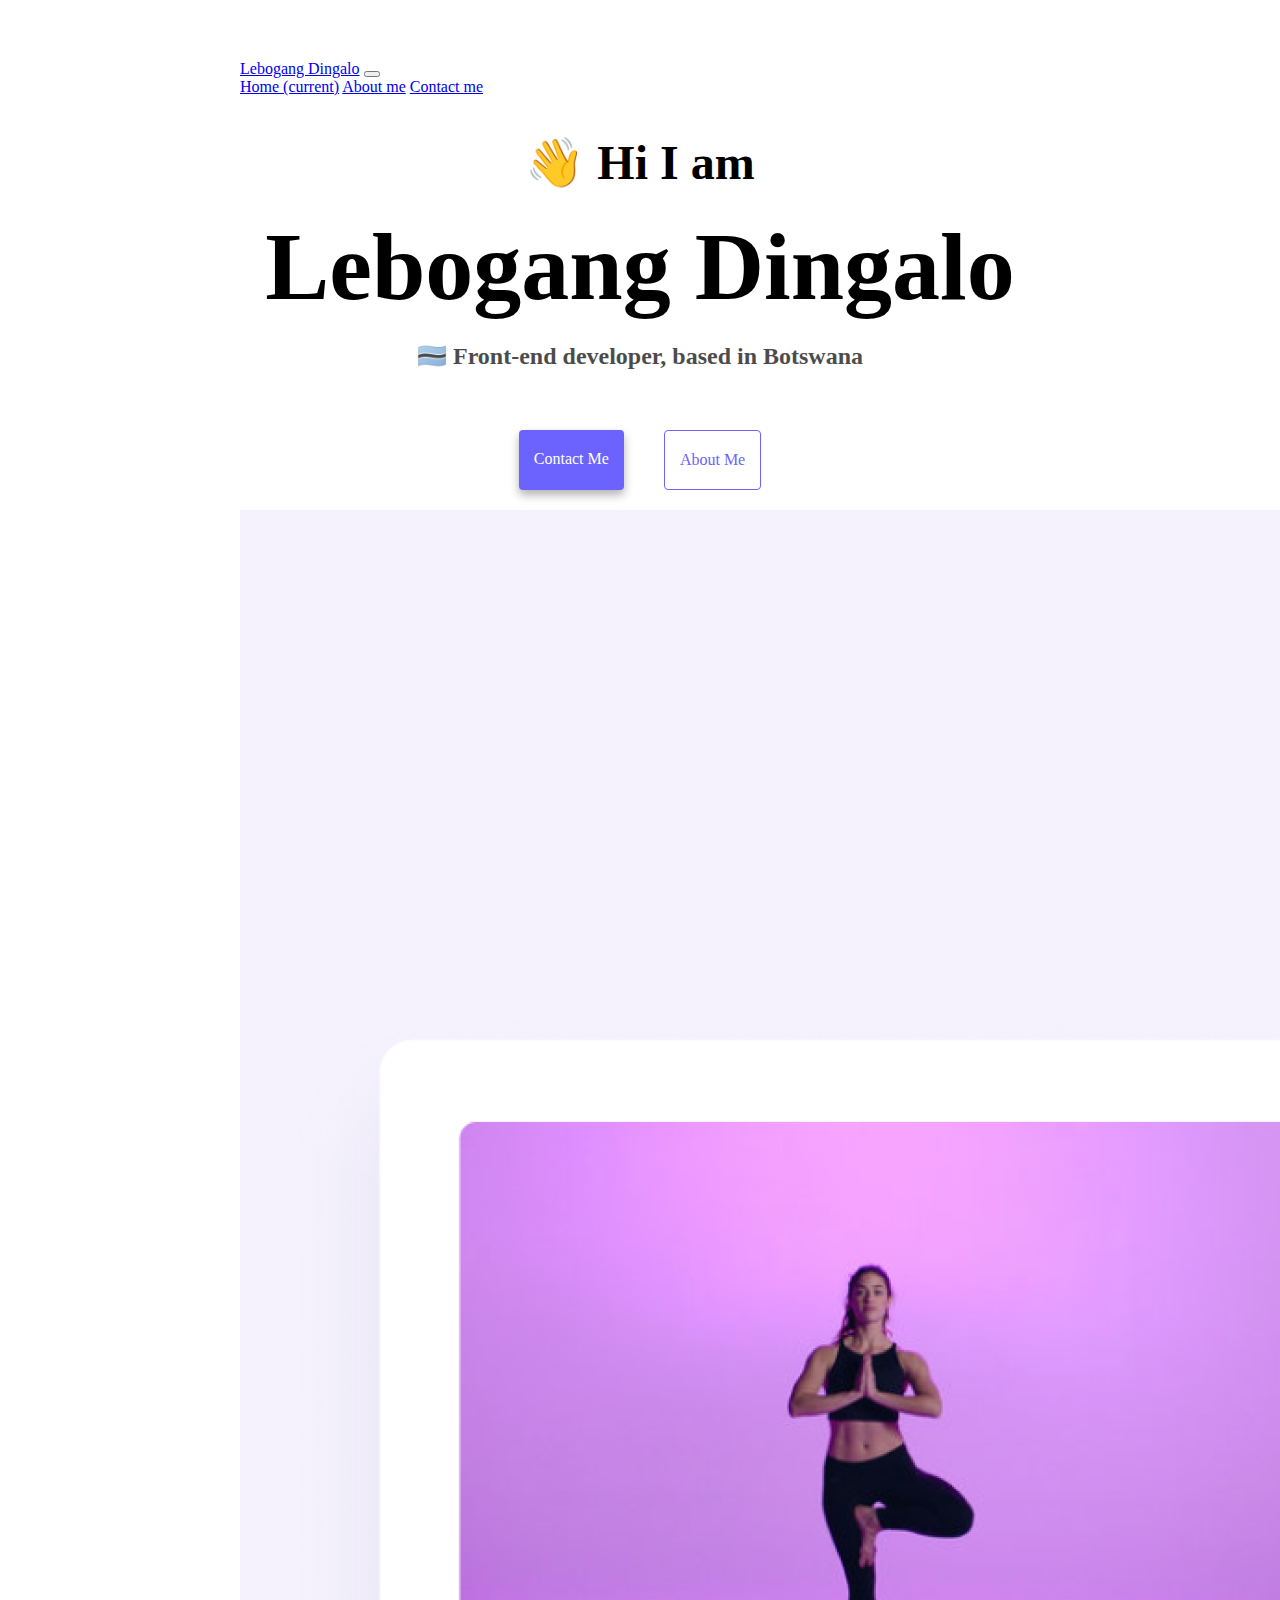
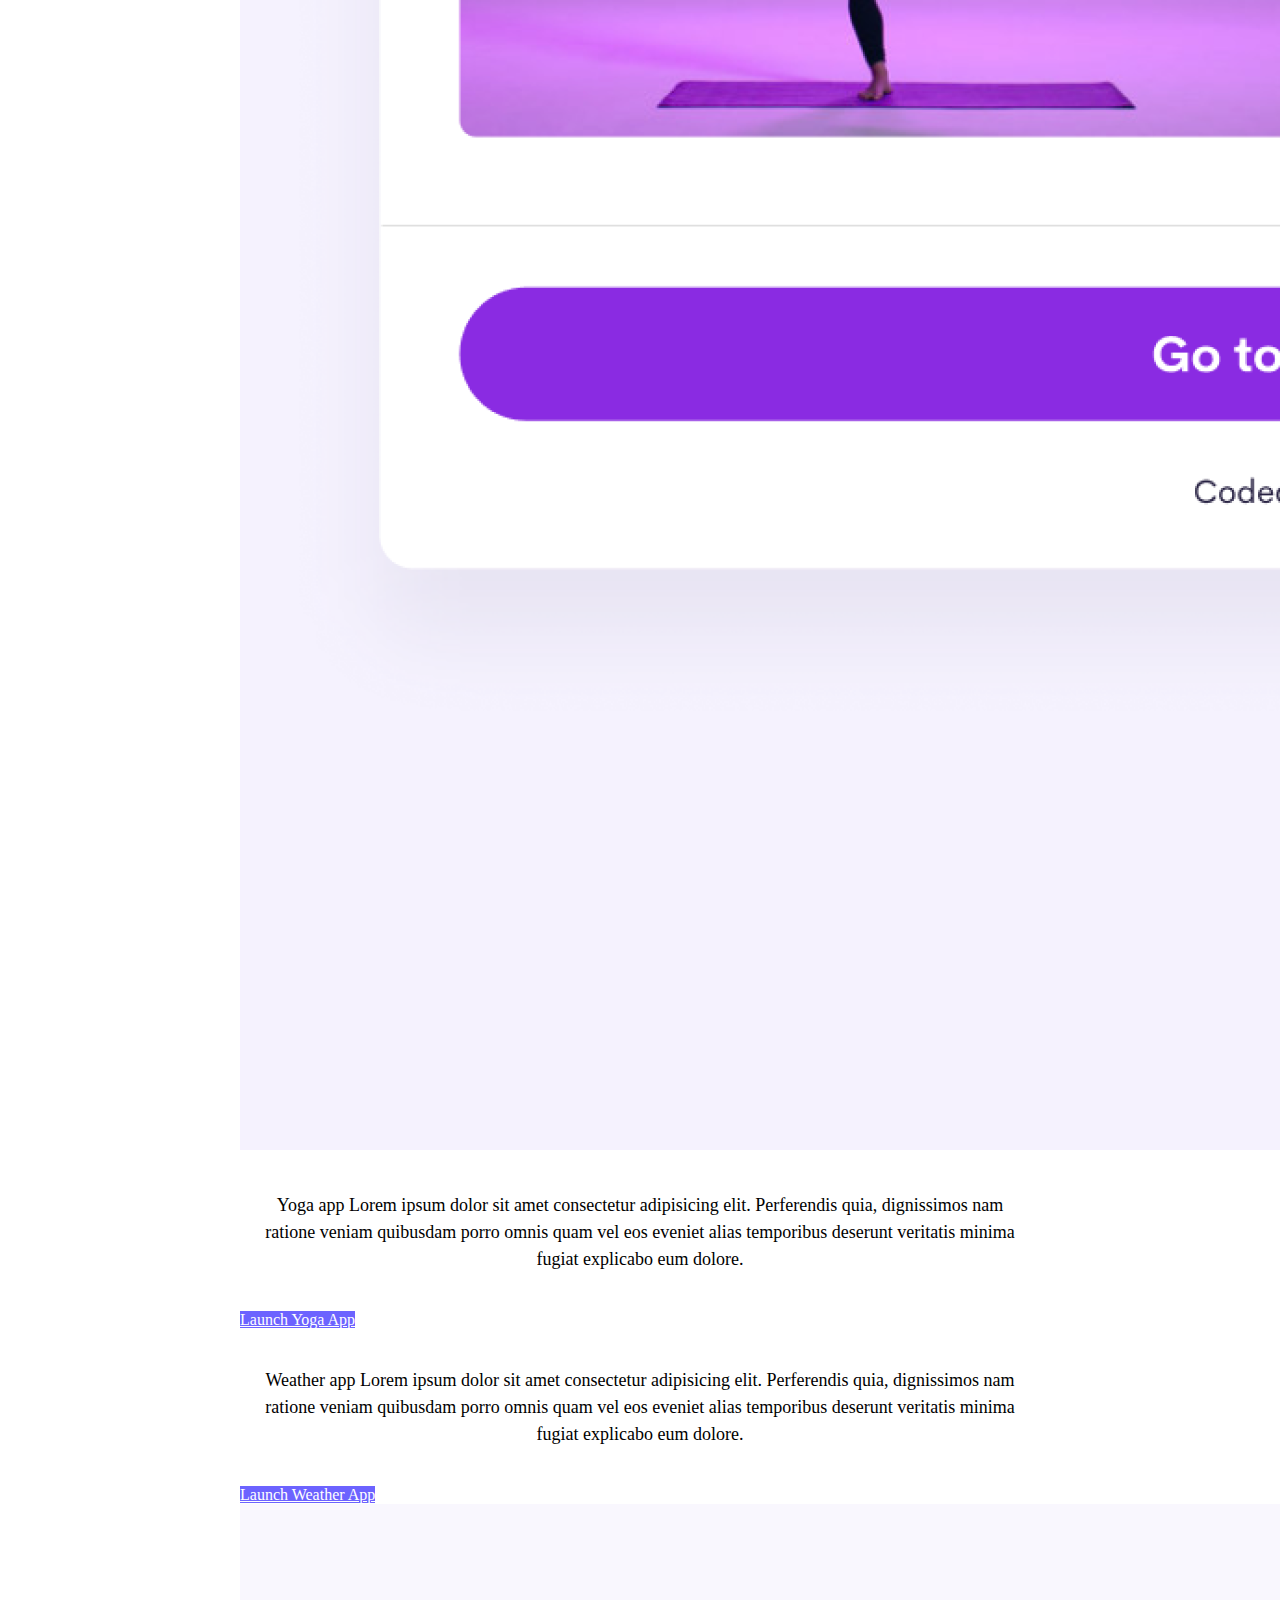
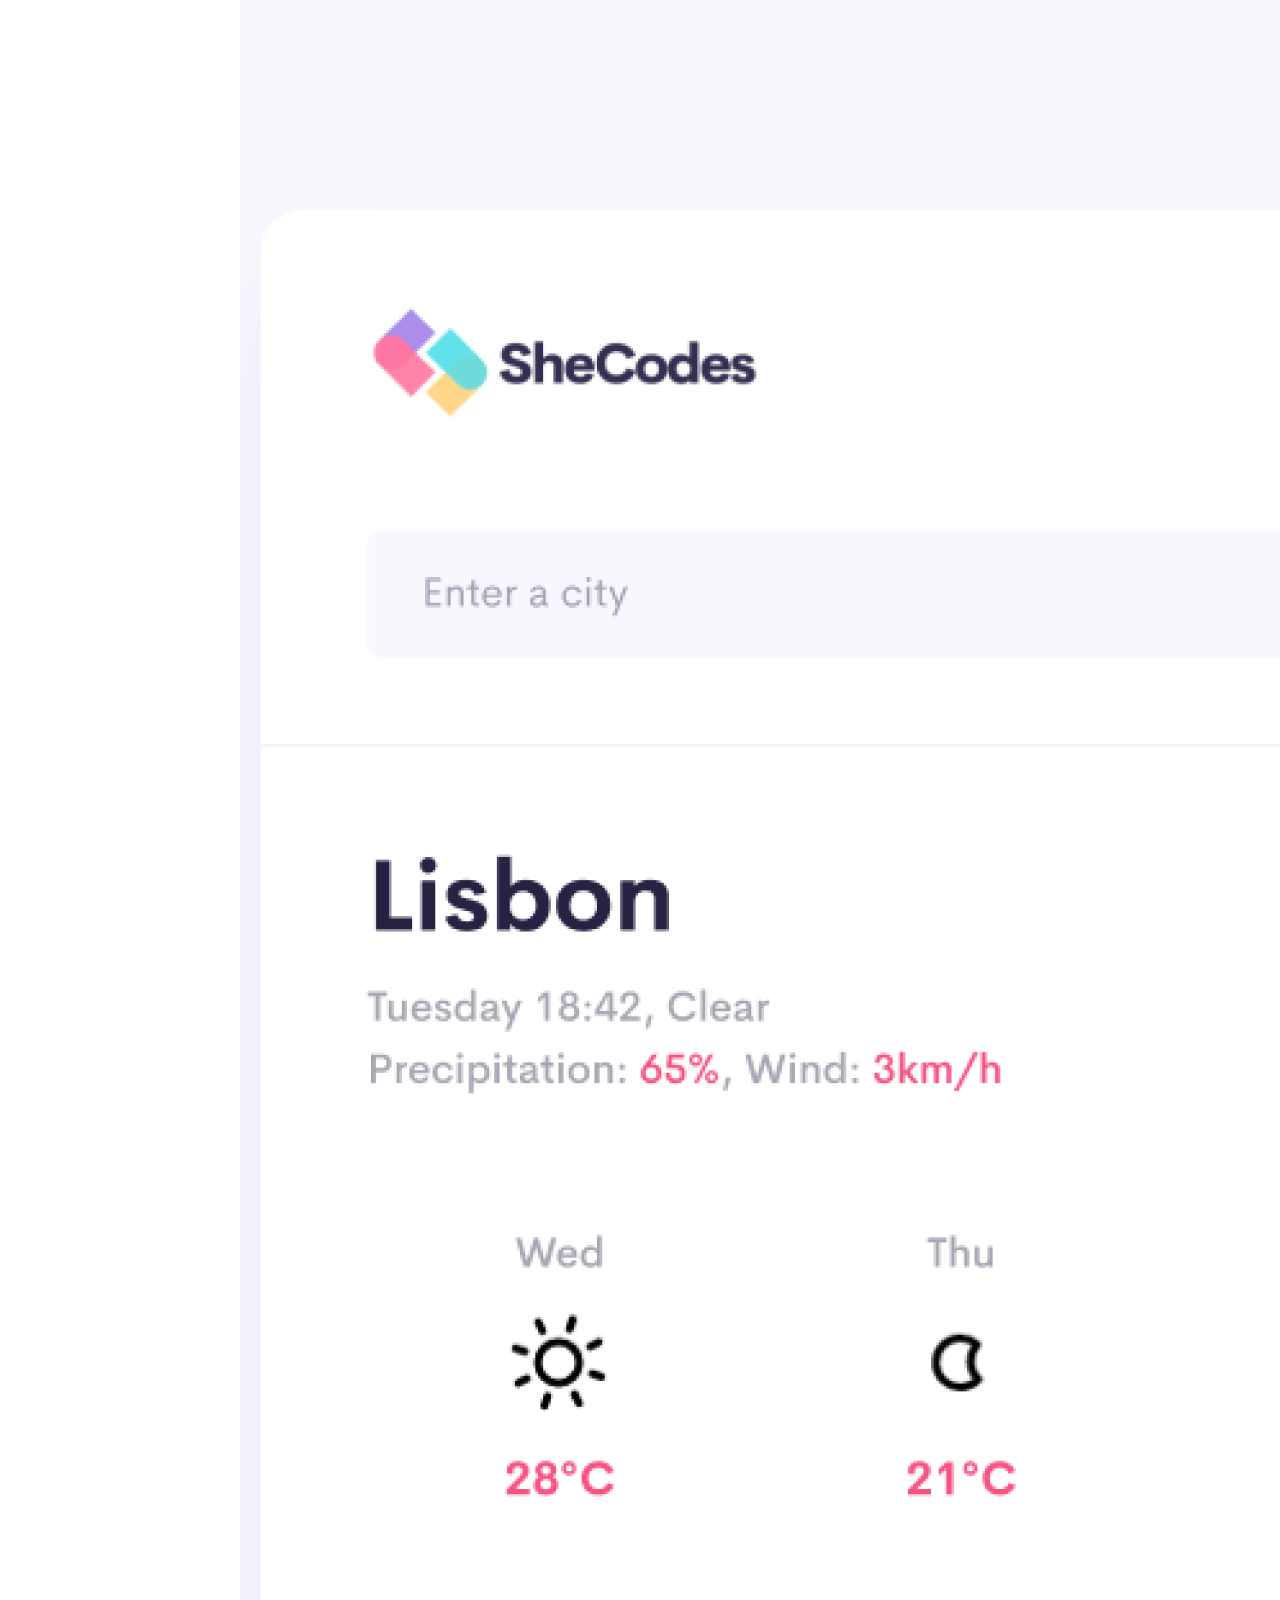
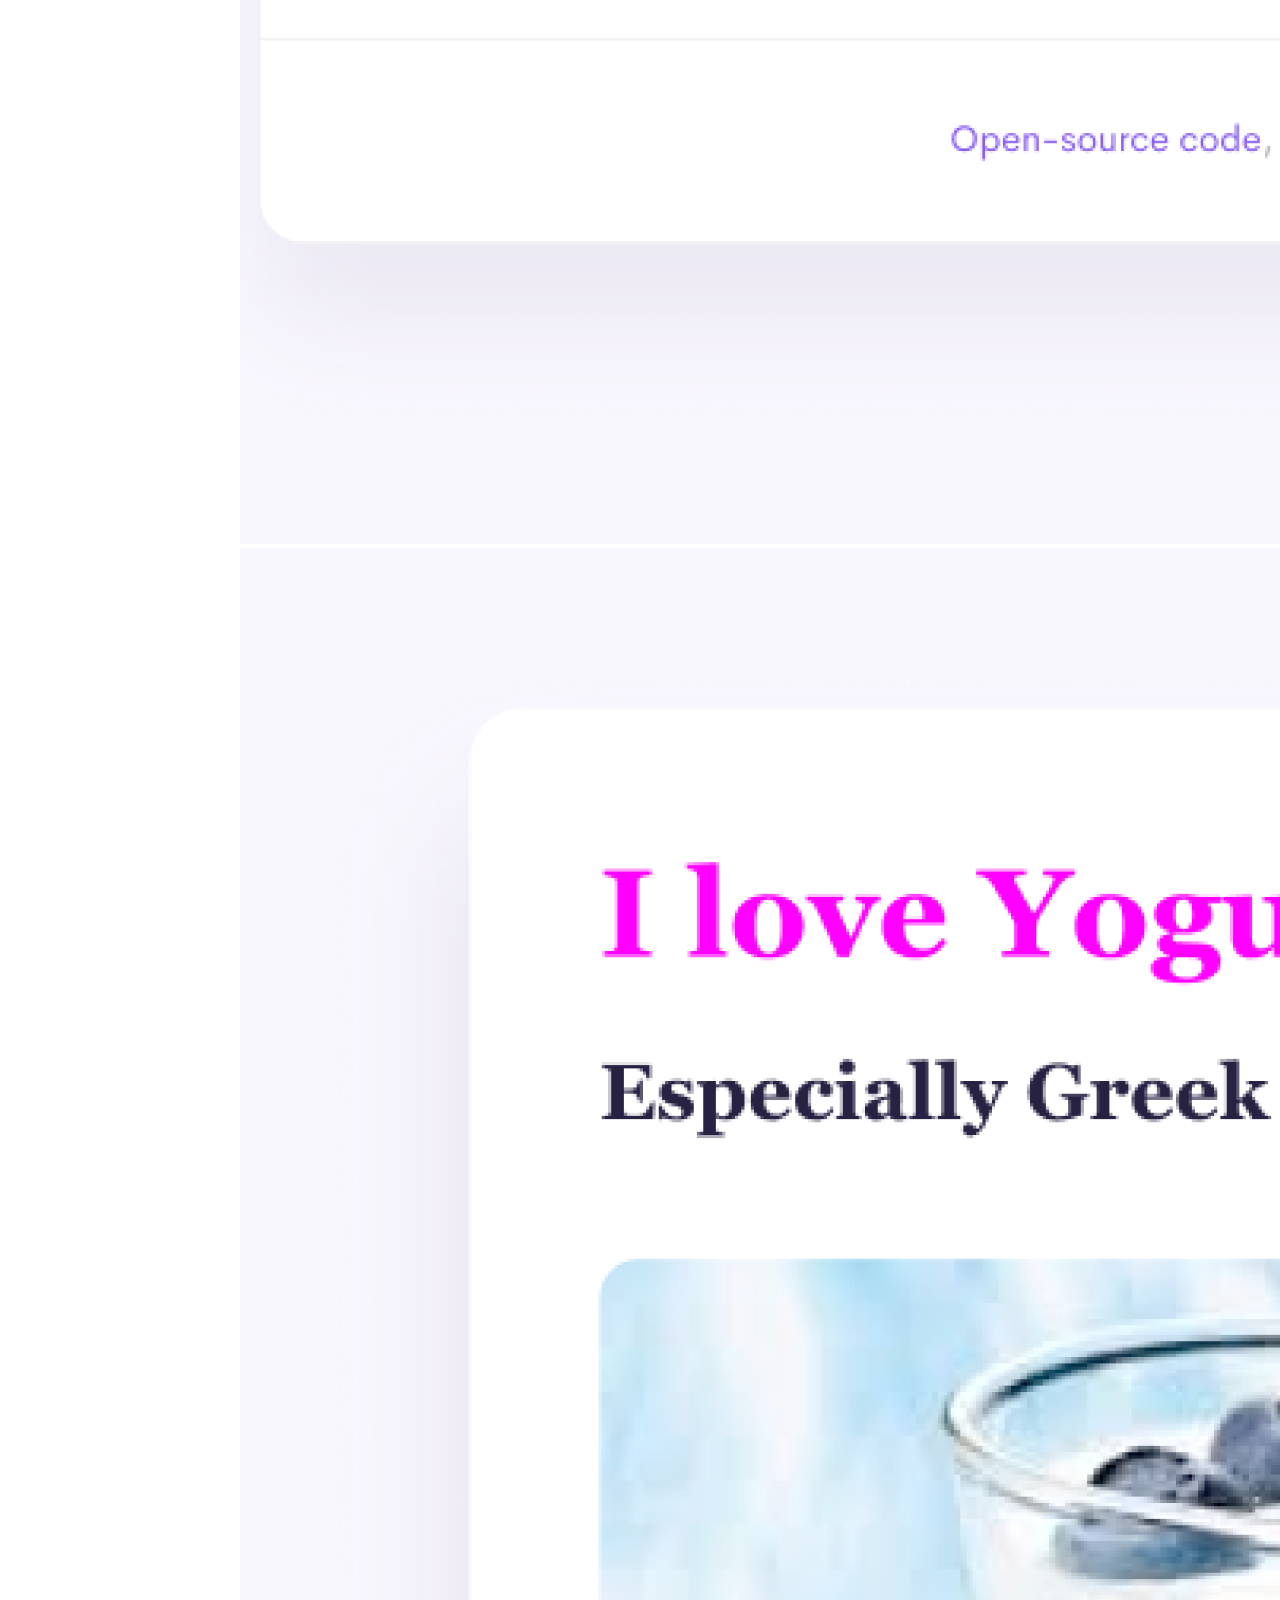
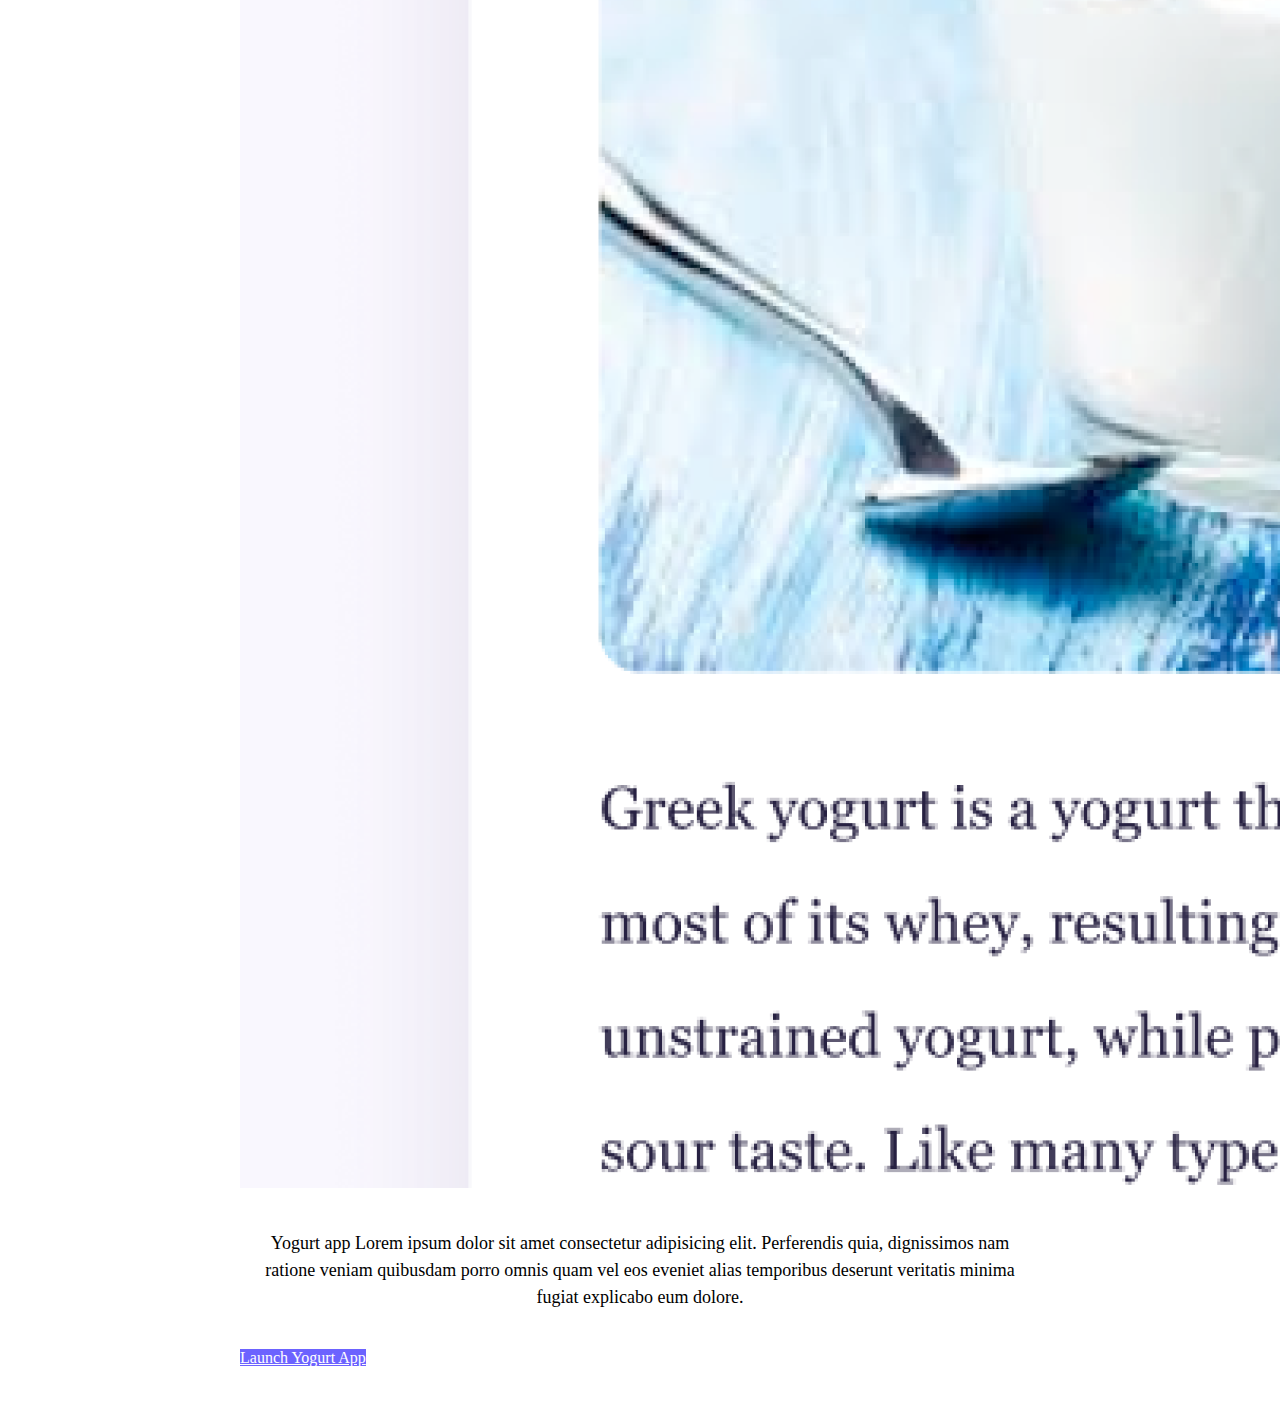
<file: index.html>
<!DOCTYPE html>
<html lang="en">
  <head>
    <meta charset="UTF-8" />
    <meta http-equiv="X-UA-Compatible" content="IE=edge" />
    <meta name="viewport" content="width=device-width, initial-scale=1.0" />
    <meta
      name="description"
      content="Get to know more about Lebogang, the Front-end developer based in Botswana and her projects"
    />
    <title>Front-end developer - Lebogang Dingalo</title>
    <link
      rel="stylesheet"
      href="https://cdn.jsdelivr.net/npm/bootstrap@4.1.3/dist/css/bootstrap.min.css"
      integrity="sha384-MCw98/SFnGE8fJT3GXwEOngsV7Zt27NXFoaoApmYm81iuXoPkFOJwJ8ERdknLPMO"
      crossorigin="anonymous"
    />
    <script
      src="https://code.jquery.com/jquery-3.3.1.slim.min.js"
      integrity="sha384-q8i/X+965DzO0rT7abK41JStQIAqVgRVzpbzo5smXKp4YfRvH+8abtTE1Pi6jizo"
      crossorigin="anonymous"
    ></script>
    <script
      src="https://cdn.jsdelivr.net/npm/popper.js@1.14.3/dist/umd/popper.min.js"
      integrity="sha384-ZMP7rVo3mIykV+2+9J3UJ46jBk0WLaUAdn689aCwoqbBJiSnjAK/l8WvCWPIPm49"
      crossorigin="anonymous"
    ></script>
    <script
      src="https://cdn.jsdelivr.net/npm/bootstrap@4.1.3/dist/js/bootstrap.min.js"
      integrity="sha384-ChfqqxuZUCnJSK3+MXmPNIyE6ZbWh2IMqE241rYiqJxyMiZ6OW/JmZQ5stwEULTy"
      crossorigin="anonymous"
    ></script>
    <link rel="stylesheet" href="/src/styles.css" />
  </head>
  <body>
    <div class="container">
      <nav class="navbar fixed-top navbar-expand-lg navbar-light bg-light">
        <a class="navbar-brand" href="#">Lebogang Dingalo</a>
        <button
          class="navbar-toggler"
          type="button"
          data-toggle="collapse"
          data-target="#navbarNavAltMarkup"
          aria-controls="navbarNavAltMarkup"
          aria-expanded="false"
          aria-label="Toggle navigation"
        >
          <span class="navbar-toggler-icon"></span>
        </button>
        <div class="collapse navbar-collapse" id="navbarNavAltMarkup">
          <div class="navbar-nav">
            <a class="nav-item nav-link active" href="index.html"
              >Home <span class="sr-only">(current)</span></a
            >
            <a class="nav-item nav-link" href="about.html">About me</a>
            <a class="nav-item nav-link" href="about.html#contact"
              >Contact me</a
            >
          </div>
        </div>
      </nav>
      <br />
      <h2>👋 Hi I am</h2>
      <h1>Lebogang Dingalo</h1>
      <h3>🇧🇼 Front-end developer, based in Botswana</h3>
      <div class="navigation-links">
        <a
          href="/about.html#contact"
          class="contact-link"
          title="contact Lebogang"
          >Contact me</a
        >
        <a href="/about.html" class="about-link" title="About Lebogang"
          >About me</a
        >
      </div>
      <div class="row">
        <div class="col-sm-6">
          <img
            src="images/yoga.png"
            alt="Yoga image"
            class="img-fluid rounded home-image"
          />
        </div>
        <div class="col-sm-6">
          <p>
            Yoga app Lorem ipsum dolor sit amet consectetur adipisicing elit.
            Perferendis quia, dignissimos nam ratione veniam quibusdam porro
            omnis quam vel eos eveniet alias temporibus deserunt veritatis
            minima fugiat explicabo eum dolore.
          </p>
          <a href="#" class="p-2 border project-link rounded"
            >Launch Yoga App</a
          >
        </div>
      </div>
      <div class="row mt-5">
        <div class="col-sm-6">
          <p>
            Weather app Lorem ipsum dolor sit amet consectetur adipisicing elit.
            Perferendis quia, dignissimos nam ratione veniam quibusdam porro
            omnis quam vel eos eveniet alias temporibus deserunt veritatis
            minima fugiat explicabo eum dolore.
          </p>
          <a href="#" class="p-2 border project-link rounded"
            >Launch Weather App</a
          >
        </div>
        <div class="col-sm-6">
          <img
            src="images/weather.png"
            alt="Weather image"
            class="img-fluid rounded home-image"
          />
        </div>
        <div class="row mt-5">
          <div class="col-sm-6">
            <img
              src="images/yogurt.png"
              alt="Yogurt image"
              class="img-fluid rounded home-image"
            />
          </div>
          <div class="col-sm-6">
            <p>
              Yogurt app Lorem ipsum dolor sit amet consectetur adipisicing
              elit. Perferendis quia, dignissimos nam ratione veniam quibusdam
              porro omnis quam vel eos eveniet alias temporibus deserunt
              veritatis minima fugiat explicabo eum dolore.
            </p>
            <a href="#" class="p-2 border project-link rounded"
              >Launch Yogurt App</a
            >
          </div>
        </div>
      </div>
    </div>
  </body>
</html>
</file>
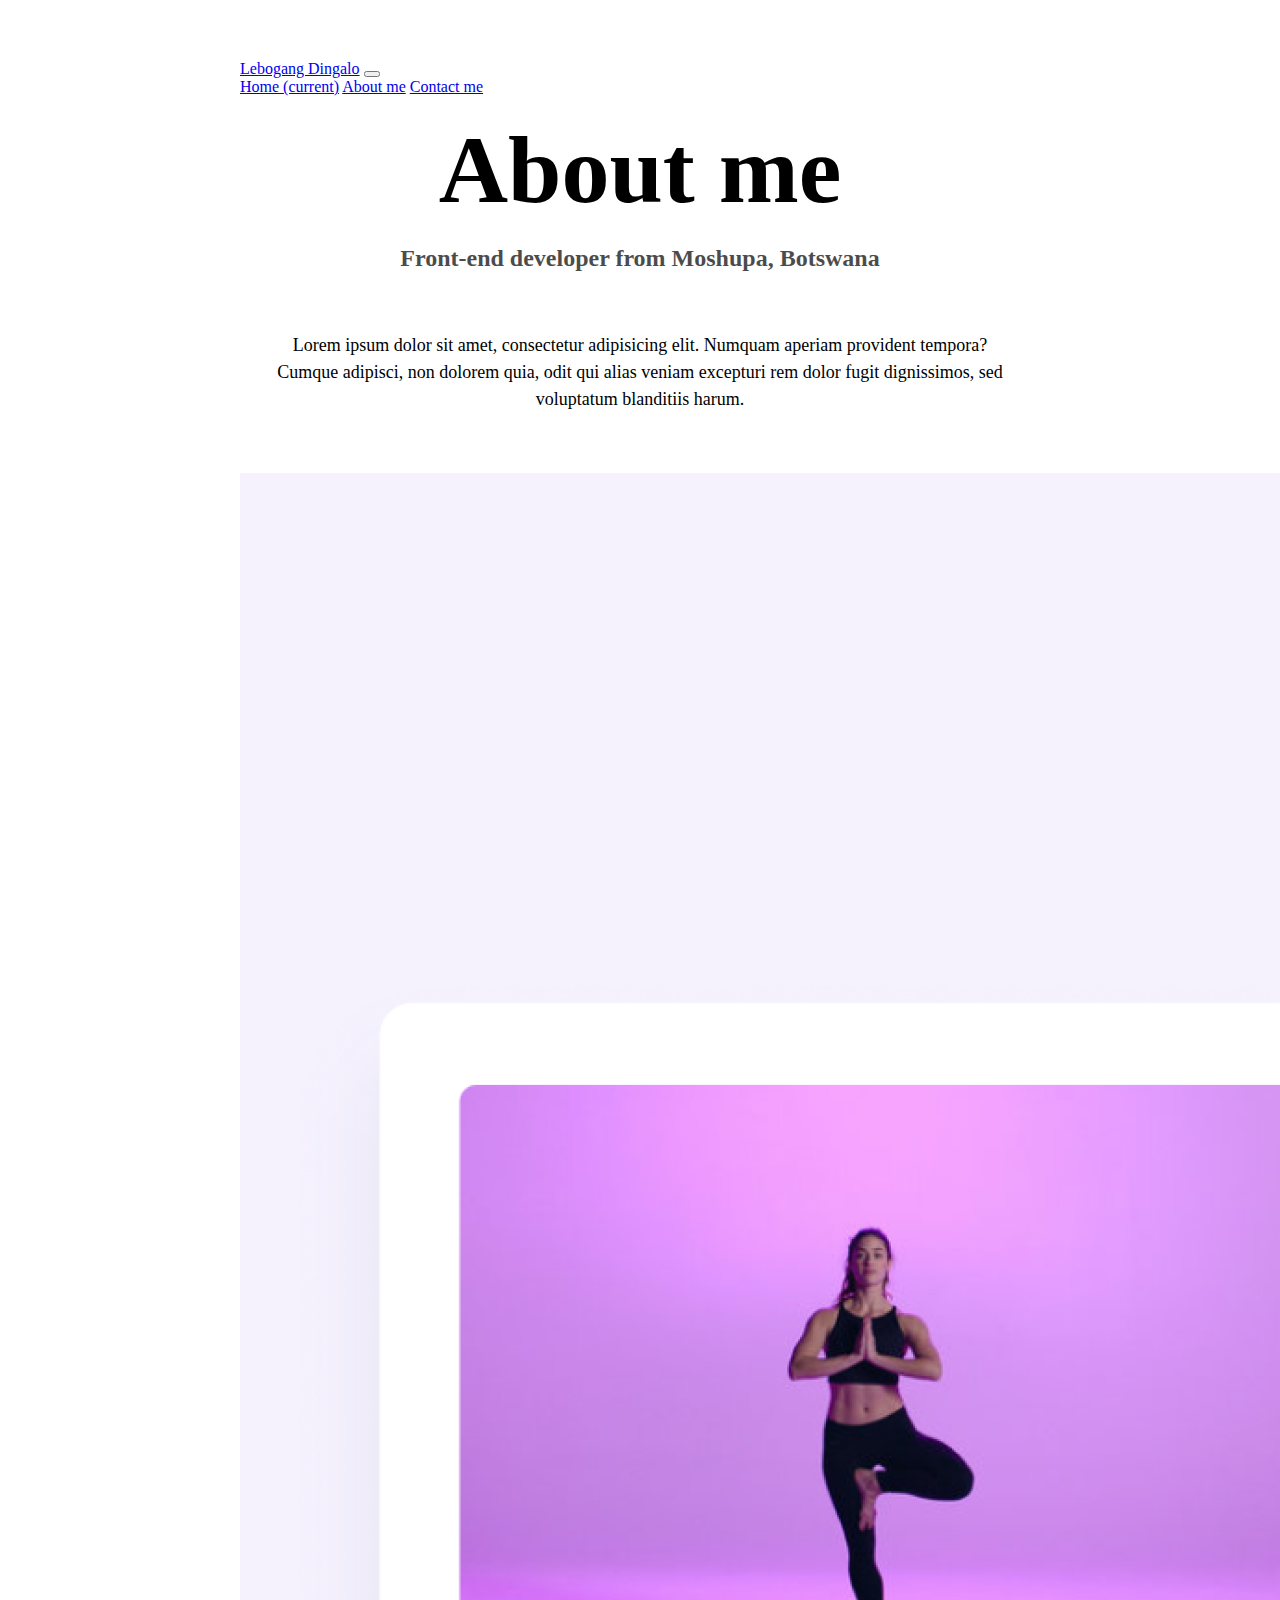
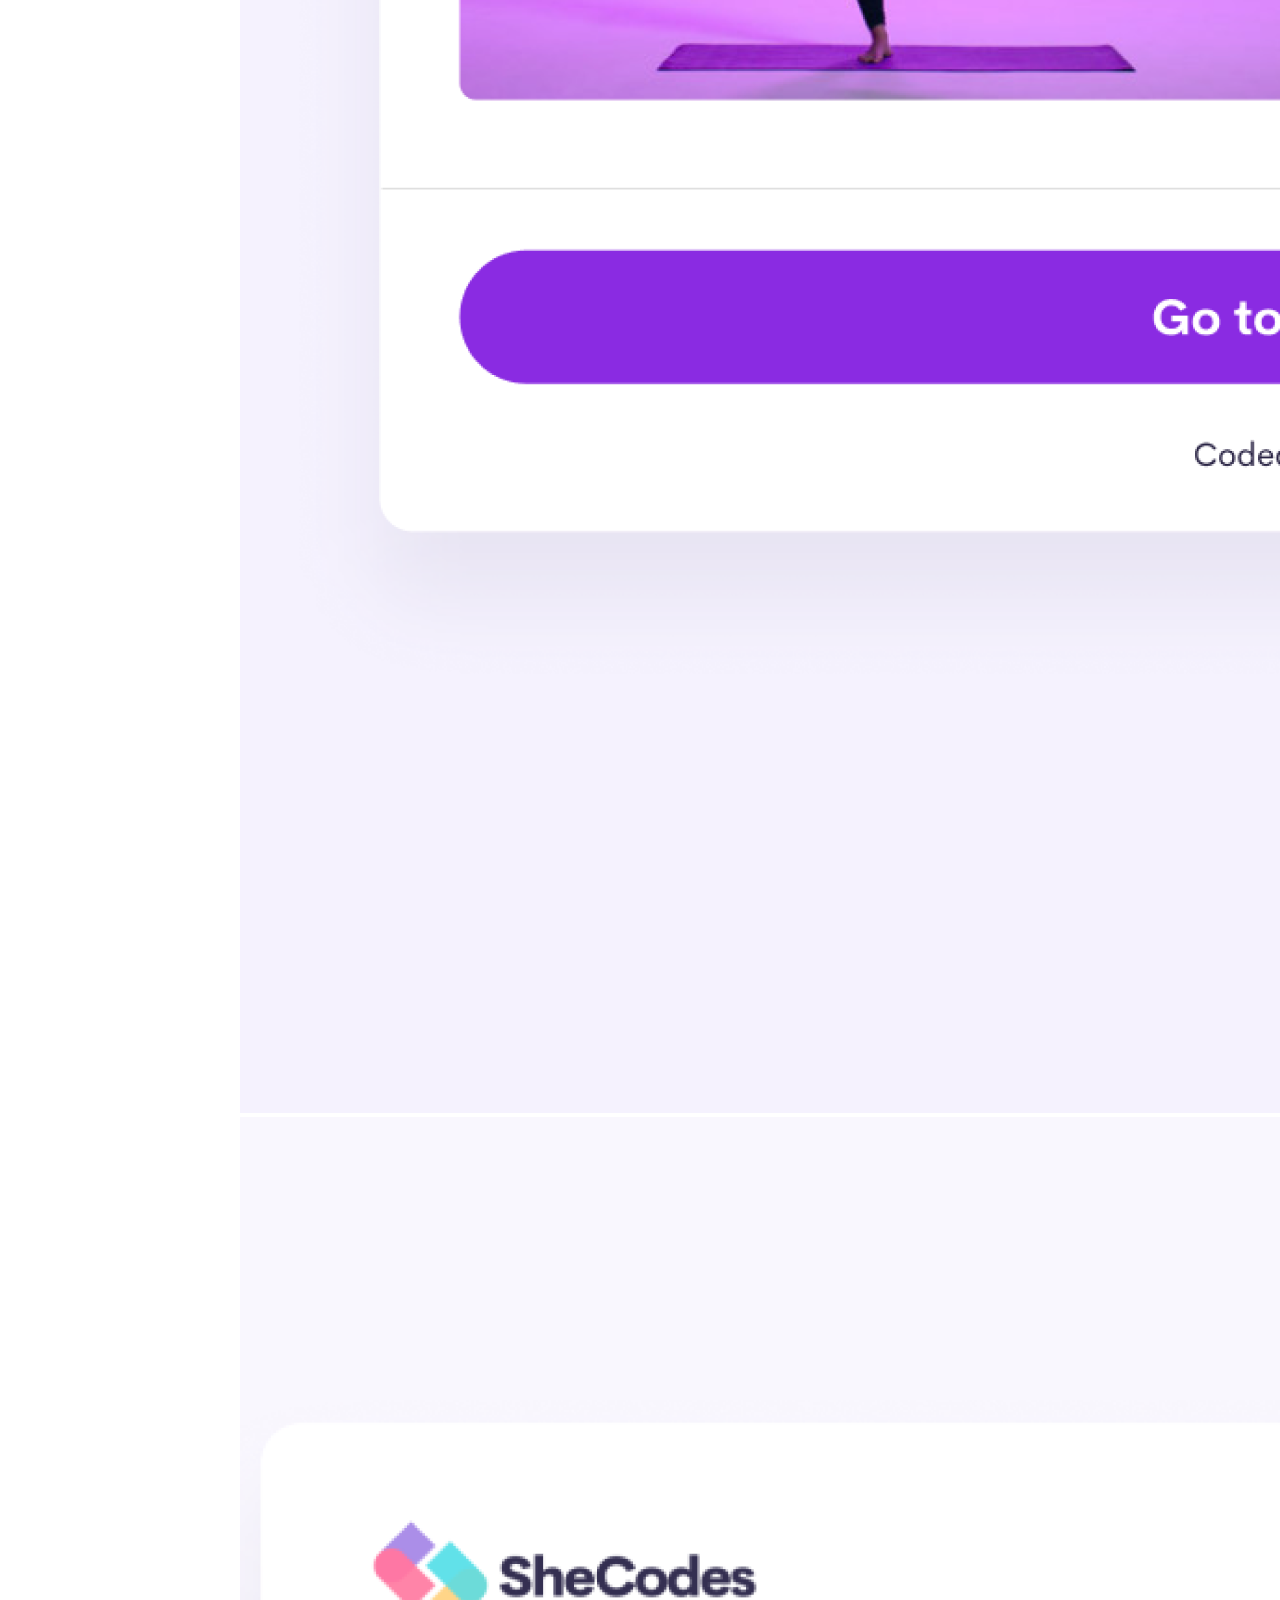
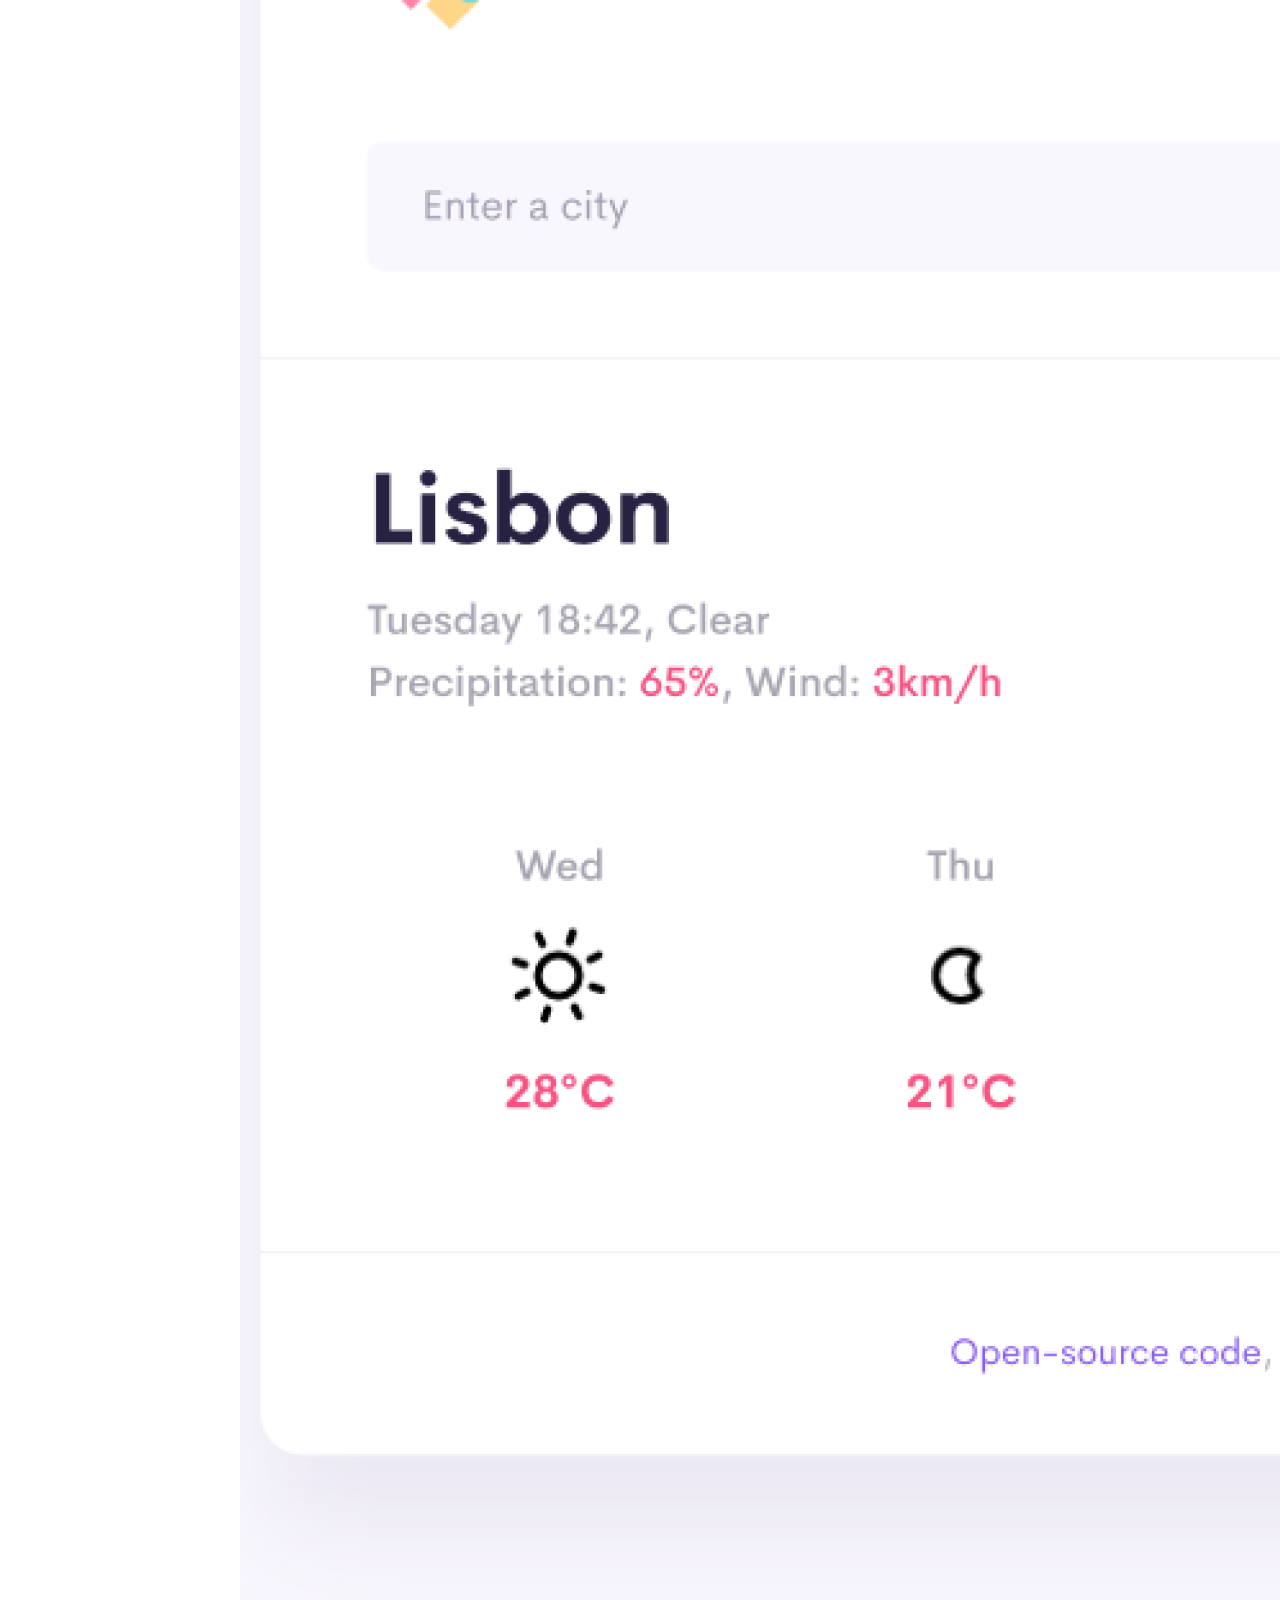
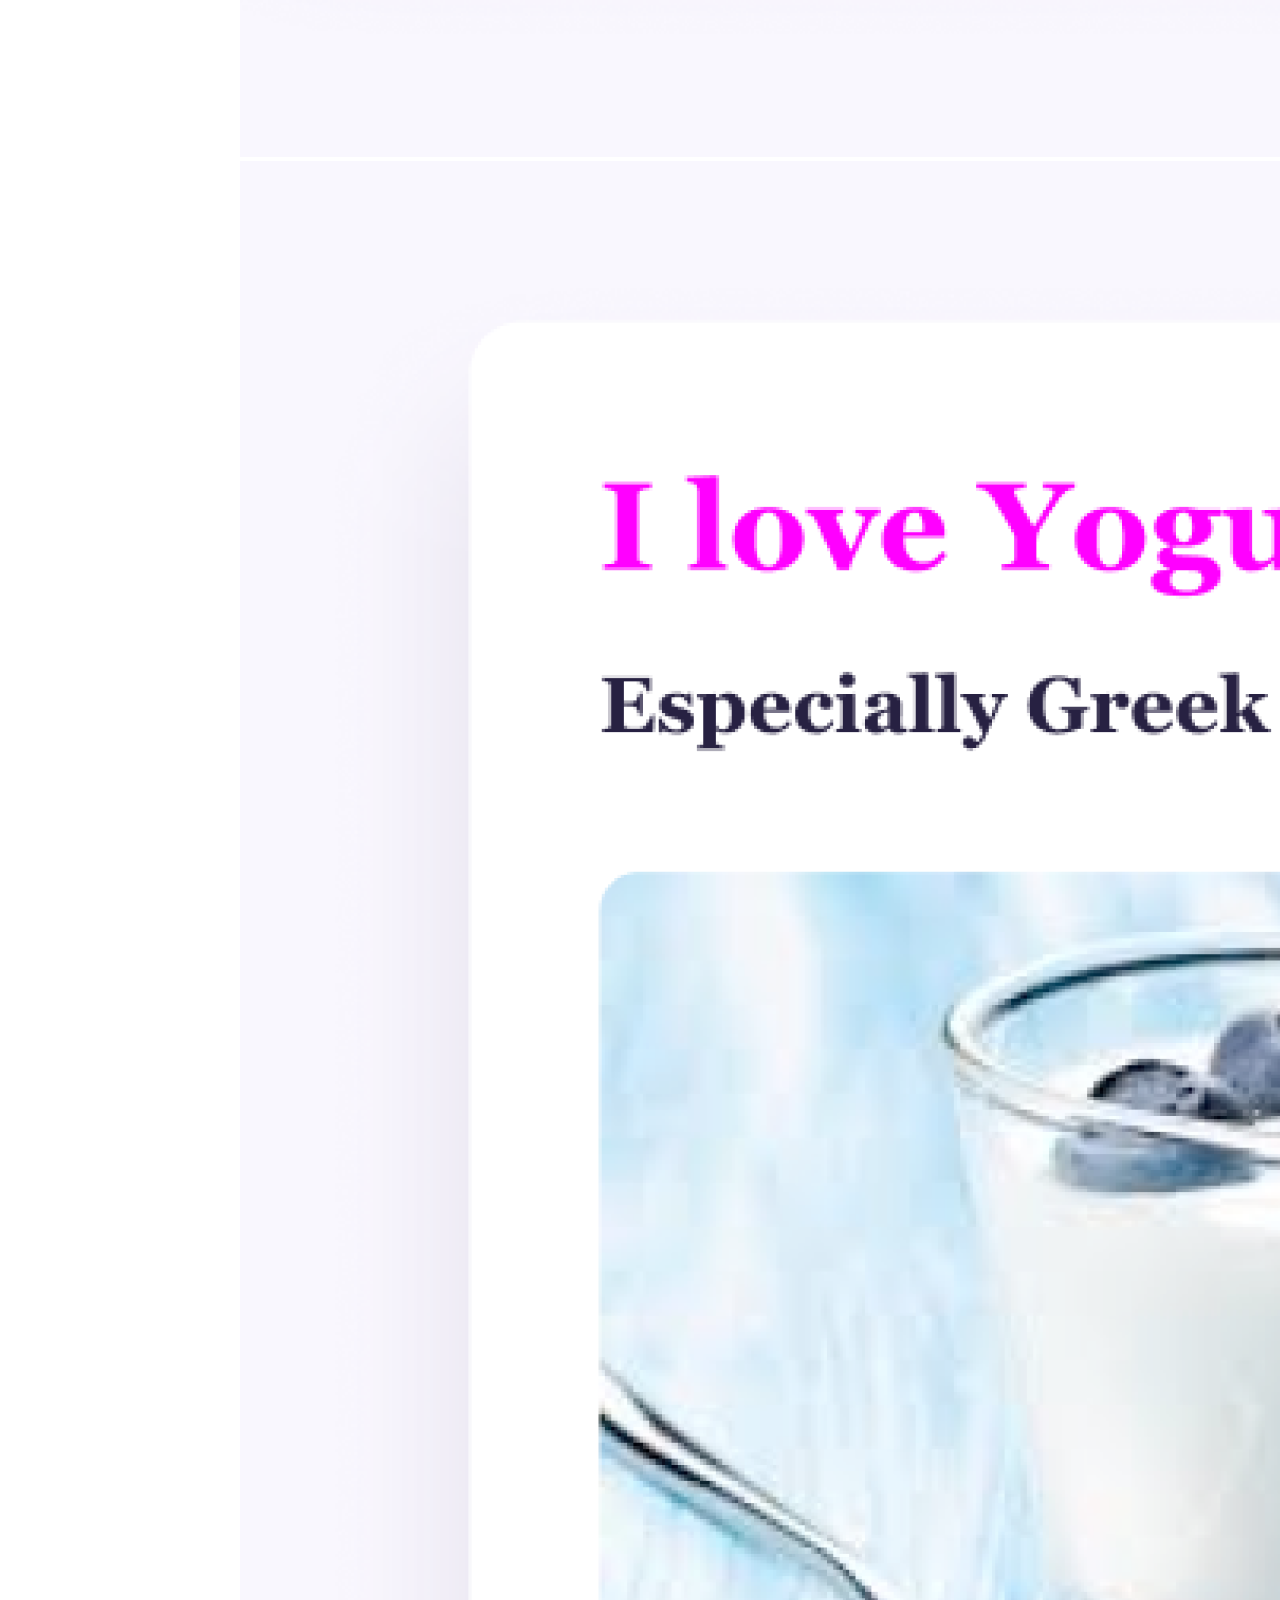
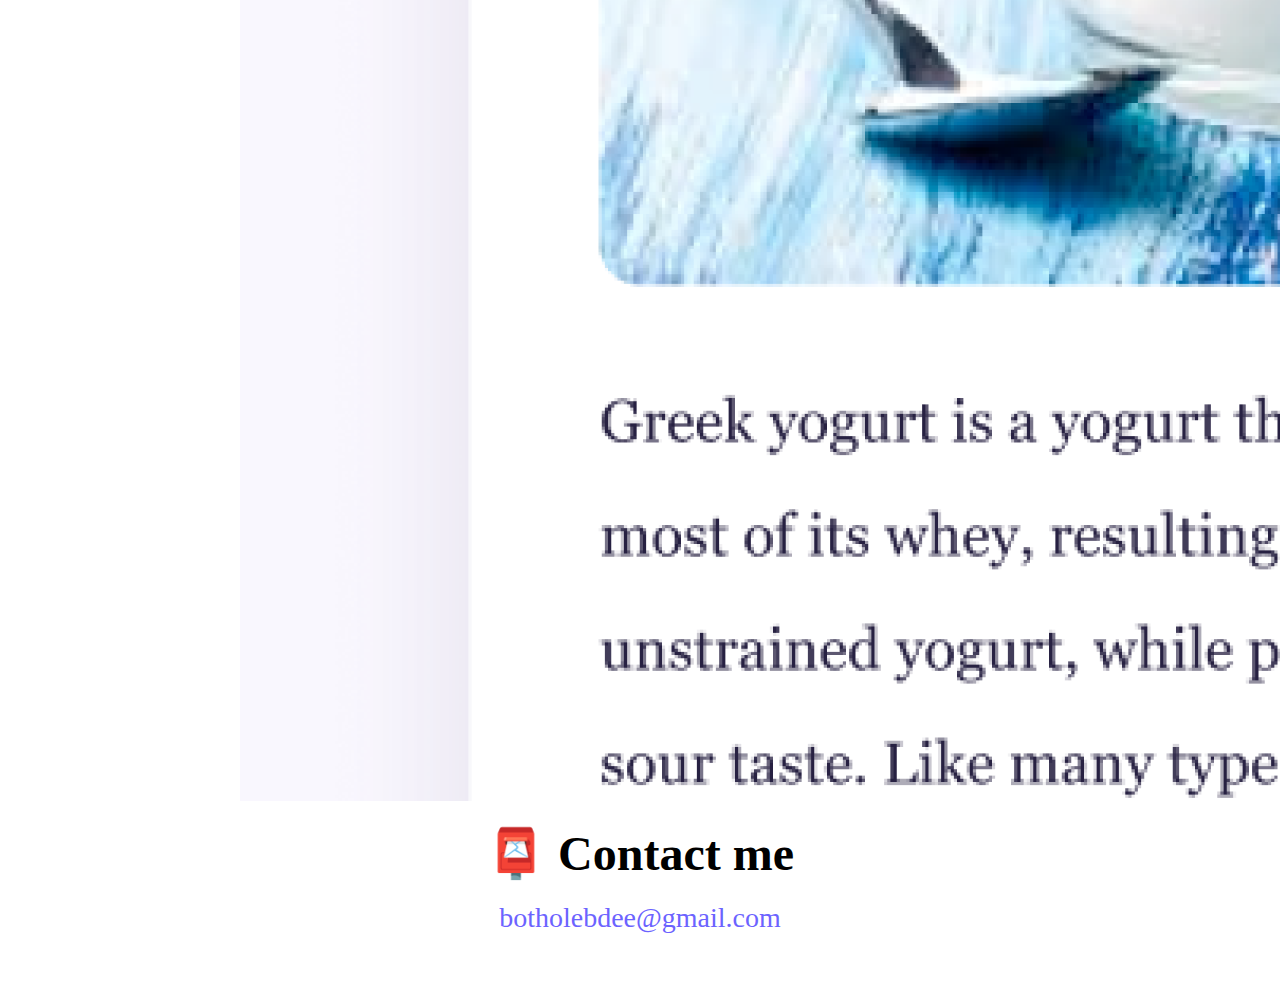
<file: about.html>
<!DOCTYPE html>
<html lang="en">
  <head>
    <meta charset="UTF-8" />
    <meta http-equiv="X-UA-Compatible" content="IE=edge" />
    <meta name="viewport" content="width=device-width, initial-scale=1.0" />
    <meta
      name="description"
      content="Get to know more about Lebogang, the Front-end developer based in Botswana and her projects"
    />
    <link
      rel="stylesheet"
      href="https://cdn.jsdelivr.net/npm/bootstrap@4.1.3/dist/css/bootstrap.min.css"
      integrity="sha384-MCw98/SFnGE8fJT3GXwEOngsV7Zt27NXFoaoApmYm81iuXoPkFOJwJ8ERdknLPMO"
      crossorigin="anonymous"
    />
    <script
      src="https://code.jquery.com/jquery-3.3.1.slim.min.js"
      integrity="sha384-q8i/X+965DzO0rT7abK41JStQIAqVgRVzpbzo5smXKp4YfRvH+8abtTE1Pi6jizo"
      crossorigin="anonymous"
    ></script>
    <script
      src="https://cdn.jsdelivr.net/npm/popper.js@1.14.3/dist/umd/popper.min.js"
      integrity="sha384-ZMP7rVo3mIykV+2+9J3UJ46jBk0WLaUAdn689aCwoqbBJiSnjAK/l8WvCWPIPm49"
      crossorigin="anonymous"
    ></script>
    <script
      src="https://cdn.jsdelivr.net/npm/bootstrap@4.1.3/dist/js/bootstrap.min.js"
      integrity="sha384-ChfqqxuZUCnJSK3+MXmPNIyE6ZbWh2IMqE241rYiqJxyMiZ6OW/JmZQ5stwEULTy"
      crossorigin="anonymous"
    ></script>
    <link rel="stylesheet" href="src/styles.css" />
    <title>About Lebogang Dingalo</title>
  </head>
  <body>
    <div class="container">
      <nav class="navbar fixed-top navbar-expand-lg navbar-light bg-light">
        <a class="navbar-brand" href="#">Lebogang Dingalo</a>
        <button
          class="navbar-toggler"
          type="button"
          data-toggle="collapse"
          data-target="#navbarNavAltMarkup"
          aria-controls="navbarNavAltMarkup"
          aria-expanded="false"
          aria-label="Toggle navigation"
        >
          <span class="navbar-toggler-icon"></span>
        </button>
        <div class="collapse navbar-collapse" id="navbarNavAltMarkup">
          <div class="navbar-nav">
            <a class="nav-item nav-link active" href="index.html"
              >Home <span class="sr-only">(current)</span></a
            >
            <a class="nav-item nav-link" href="about.html">About me</a>
            <a class="nav-item nav-link" href="about.html#contact"
              >Contact me</a
            >
          </div>
        </div>
      </nav>
      <br />
      <h1>About me</h1>
      <h3>Front-end developer from Moshupa, Botswana</h3>
      <div class="about-paragraphs row">
        <p>
          Lorem ipsum dolor sit amet, consectetur adipisicing elit. Numquam
          aperiam provident tempora? Cumque adipisci, non dolorem quia, odit qui
          alias veniam excepturi rem dolor fugit dignissimos, sed voluptatum
          blanditiis harum.
        </p>
      </div>
      <div class="row mb-5">
        <div class="col-sm-4">
          <img
            src="images/yoga.png"
            alt="Yoga image"
            class="img-fluid rounded about-image"
          />
        </div>
        <div class="col-sm-4">
          <img
            src="images/weather.png"
            alt="Weather image"
            class="img-fluid rounded about-image"
          />
        </div>
        <div class="col-sm-4">
          <img
            src="images/yogurt.png"
            alt="Yogurt image"
            class="img-fluid rounded about-image"
          />
        </div>
      </div>
      <div id="contact">
        <h2>📮 Contact me</h2>
        <a href="mailto:botholebdee@gmail.com" class="email-link">
          botholebdee@gmail.com
        </a>
      </div>
    </div>
  </body>
</html>
</file>
<file: src/styles.css>
:root {
  --primary-color: #6c63ff;
  --secondary-color: #f5f2fe;
  --box-shadow: 0 5px 10px rgba(0, 0, 0, 0.3);
}

body {
  margin: 60px auto;
  max-width: 800px;
}

h1,
h2,
h3 {
  text-align: center;
  margin: 20px;
}

h1 {
  margin-top: 0;
  font-size: 96px;
}

h2 {
  font-size: 48px;
}

h3 {
  font-size: 24px;
  opacity: 0.7;
}

p {
  padding: 20px;
  border-radius: 4px;
  font-size: 18px;
  line-height: 1.5;
  text-align: center;
}

.navigation-links {
  display: flex;
  margin-top: 40px;
  justify-content: center;
}

.navigation-links a {
  margin: 20px;
  border-radius: 4px;
  padding: 20px 15px;
  text-decoration: none;
  text-transform: capitalize;
}

.contact-link {
  background: var(--primary-color);
  box-shadow: var(--box-shadow);
  color: white;
}

.about-link {
  color: var(--primary-color);
  border: 1px solid var(--primary-color);
}

.homepage-link {
  color: var(--primary-color);
  text-align: center;
  display: block;
}

.about-paragraphs {
  display: flex;
  margin: 30px 0;
}

.about-paragraphs p {
  margin: 10px;
}

.email-link {
  display: flex;
  justify-content: center;
  color: var(--primary-color);
  font-size: 28px;
  text-decoration: none;
}

.email-link:hover {
  text-decoration: underline;
}

.project-link {
  background: #6c63ff;
  color: #ffffff;
}

.navbar {
  margin: 0;
}

@media (max-width: 576px) {
  div {
    text-align: center;
  }

  h1,
  h2,
  h3 {
    text-align: center;
  }

  h1 {
    font-size: 48px;
  }

  h2 {
    font-size: 32px;
  }

  h3 {
    font-size: 24px;
  }

  .home-image {
    display: none;
  }

  .about-image {
    display: block;
    margin-bottom: 25px;
  }

  .about-paragraphs {
    line-height: 30px;
    font-size: 20px;
    text-align: center;
  }
}
</file>
